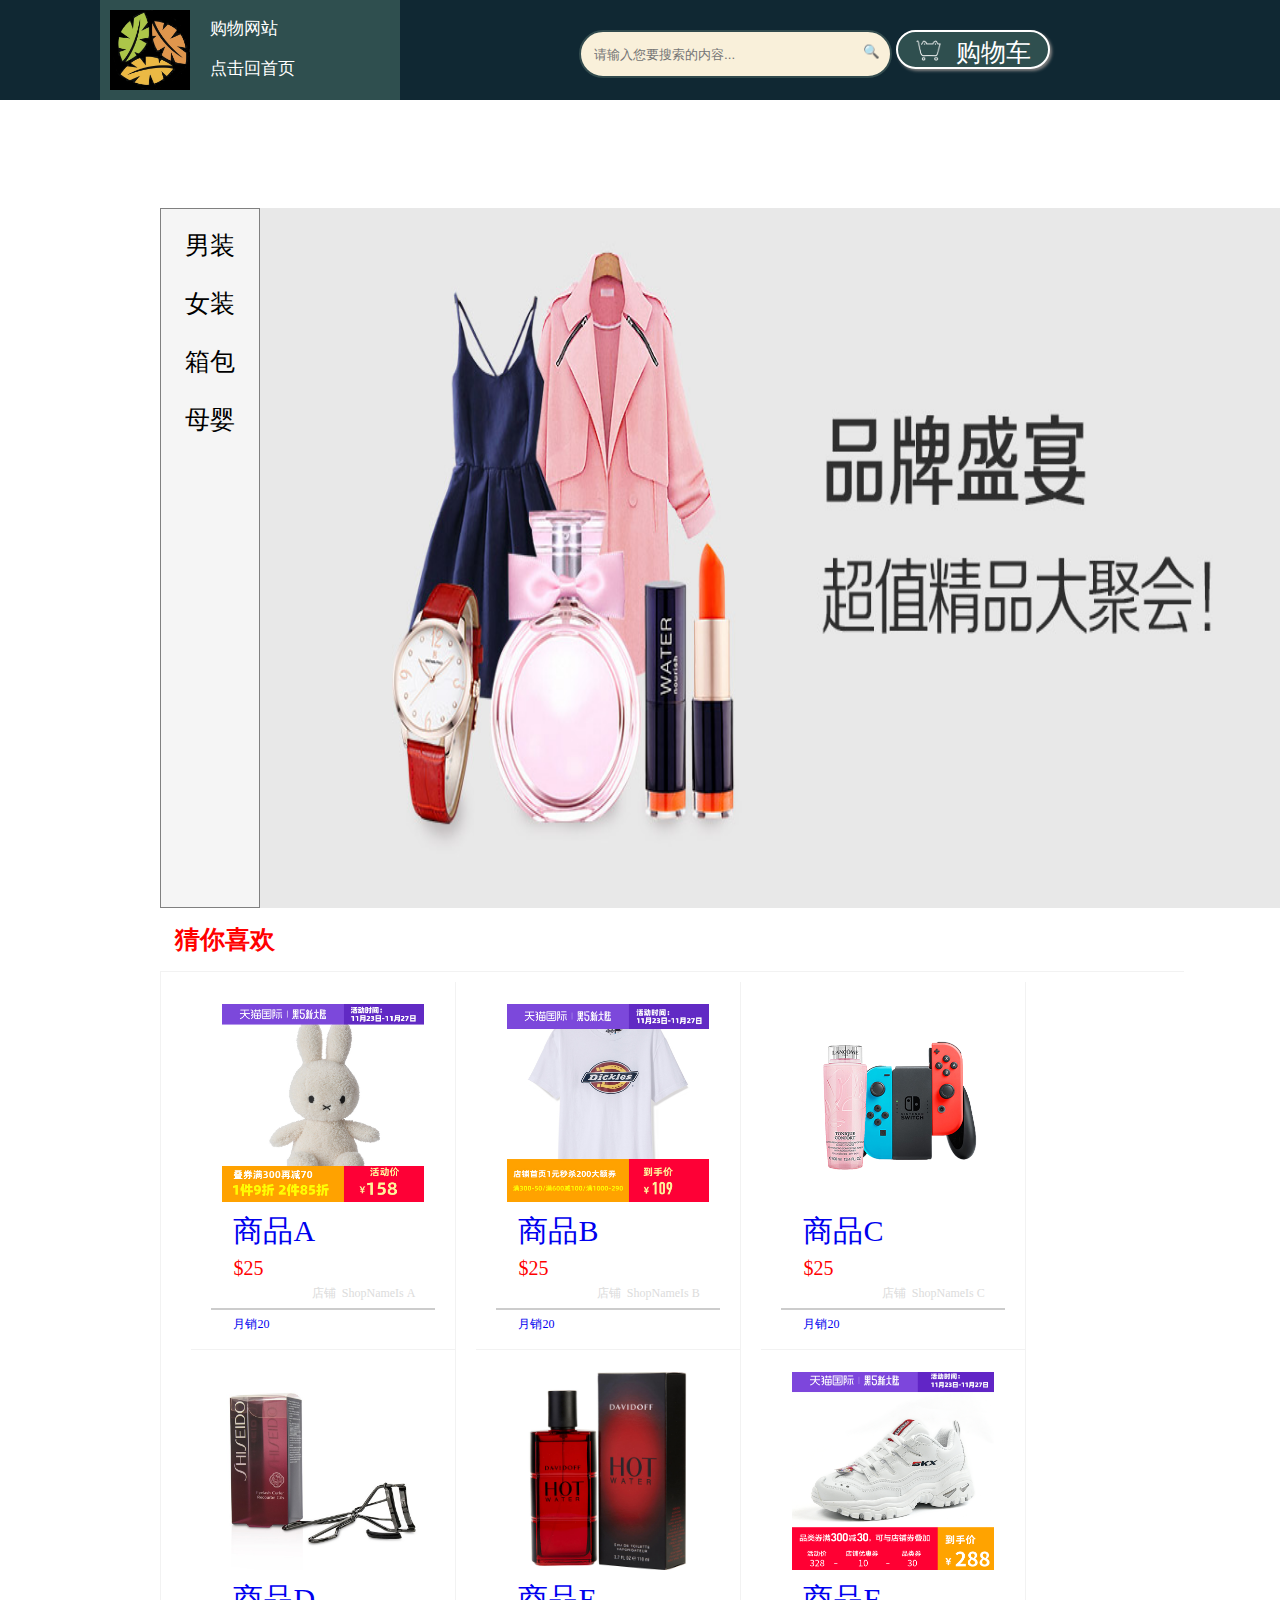
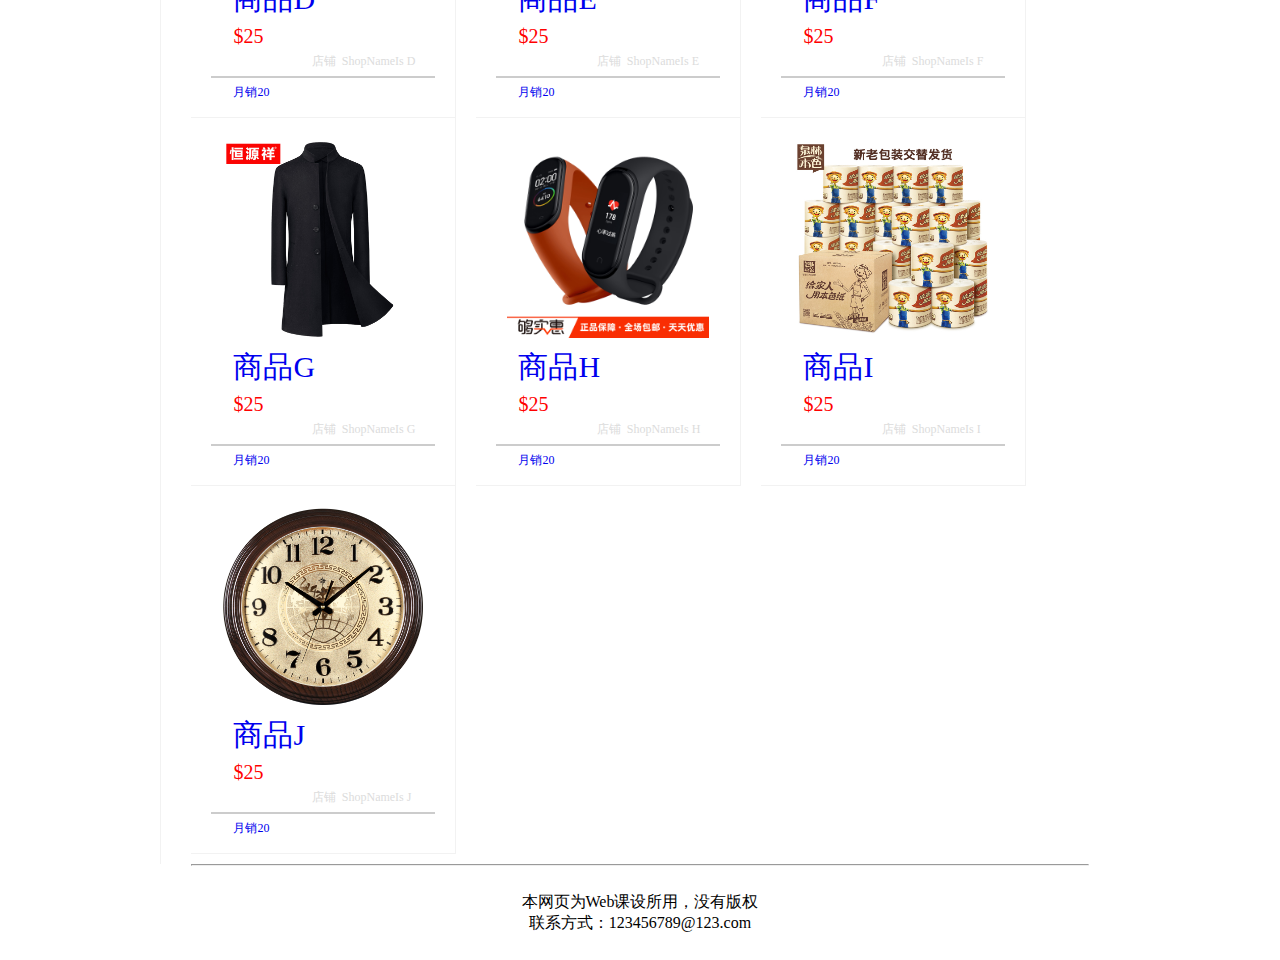
<file: index.html>
<!DOCTYPE html>
<html>
	<head>
		<meta charset="utf-8" />
		<title>购物网站</title>
		<link rel="stylesheet" type="text/css" href="css/first.css">
		<!--<script type="text/javascript" src="js/first.js"></script>-->
	</head>
	<body>
		<div id="title">
			<div id="logobox">
				<a  href="index.html">
					<img src="img/logo.jpg" class="logo">
					<div class="logo-word">
						<p>购物网站</p>
						<p>点击回首页</p>
					</div>
				</a>
			</div>
			<div class="search bar">
				<form>
					<input type="text" placeholder="请输入您要搜索的内容...">
					<button type="submit">
						<!--<img id="searchbutton" src="img/search.jpg" />-->
						🔍
					</button>
				</form>
			</div>
			<div class="cart">
				<a href="cart.html" style="color: white;"><img src="img/购物车.png" />购物车</a>
			</div>
		</div>
		<div id="main">
			
			<div id="maintable-main" style="width: 80%;float: left;margin-left: 12.5%;">
				<div id="windowbox">
					
					
					<ul id="middlelist" style="position: relative;">
						<li>
							<a class="listword1" href="menu.html">男装</a>
							<div id="middlecontent">
		                        <div id="contentlist" class="clearfix">
		                            <div style="width: 50%;float: left;">
		                                <h2>男装</h2>
										<a class="listword3" href="menu.html">男装</a>
										<a class="listword3" href="menu.html">男装</a>
										<a class="listword3" href="menu.html">男装</a>
										<a class="listword3" href="menu.html">男装</a>
										<a class="listword3" href="menu.html">男装</a>
										<a class="listword3" href="menu.html">男装</a>
										<a class="listword3" href="menu.html">男装</a>
										<a class="listword3" href="menu.html">男装</a>
										<a class="listword3" href="menu.html">男装</a>
										<a class="listword3" href="menu.html">男装</a>
										<a class="listword3" href="menu.html">男装</a>
										<a class="listword3" href="menu.html">男装</a>
										<a class="listword3" href="menu.html">男装</a>
										<a class="listword3" href="menu.html">男装</a>
									</div>
									<div style="width: 50%;float: left;">
		                                <h2>男装</h2>
										<a class="listword3" href="menu.html">男装</a>
										<a class="listword3" href="menu.html">男装</a>
										<a class="listword3" href="menu.html">男装</a>
									</div>
						</li>
						<li>
							<a class="listword1" href="menu.html">女装</a>
							<div id="middlecontent">
		                        <div id="contentlist" class="clearfix">
		                            <div style="width: 50%;float: left;">
		                                <h2>女装</h2>
										<a class="listword3" href="menu.html">女装</a>
										<a class="listword3" href="menu.html">女装</a>
										<a class="listword3" href="menu.html">女装</a>
									</div>
									<div style="width: 50%;float: left;">
		                                <h2>女装</h2>
										<a class="listword3" href="menu.html">女装</a>
										<a class="listword3" href="menu.html">女装</a>
										<a class="listword3" href="menu.html">女装</a>
									</div>
						</li>
						<li>
							<a class="listword1" href="menu.html">箱包</a>
							<div id="middlecontent">
		                        <div id="contentlist" class="clearfix">
		                            <div style="width: 50%;float: left;">
		                                <h2>箱包</h2>
										<a class="listword3" href="menu.html">箱包</a>
										<a class="listword3" href="menu.html">箱包</a>
										<a class="listword3" href="menu.html">箱包</a>
									</div>
									<div style="width: 50%;float: left;">
		                                <h2>箱包</h2>
										<a class="listword3" href="menu.html">箱包</a>
										<a class="listword3" href="menu.html">箱包</a>
										<a class="listword3" href="menu.html">箱包</a>
									</div>
						</li>
						<li>
							<a class="listword1" href="menu.html">母婴</a>
							<div id="middlecontent">
		                        <div id="contentlist" class="clearfix">
		                            <div style="width: 50%;float: left;">
		                                <h2>母婴</h2>
										<a class="listword3" href="menu.html">母婴</a>
										<a class="listword3" href="menu.html">母婴</a>
										<a class="listword3" href="menu.html">母婴</a>
									</div>
									<div style="width: 50%;float: left;">
		                                <h2>母婴</h2>
										<a class="listword3" href="menu.html">母婴</a>
										<a class="listword3" href="menu.html">母婴</a>
										<a class="listword3" href="menu.html">母婴</a>
									</div>
						</li>
					</ul>

					<div class="box">
						<div id="content">
							<img src="img/box1.jpg" alt="" />
							<img src="img/box2.jpg" alt="" />
							
							<img src="img/box1.jpg" alt="" />
						</div>			
					</div>
					<script>
						var content = document.getElementById("content");
						var timer;
						var outTimer;//延时定时器
						var x = 0;
						function move(){
						x -= 1;
						if(x % 1100 == 0){
							//清定时器
							clearInterval(timer);
							//等个1s重新打开
							clearTimeout(outTimer);
							outTimer = setTimeout(function(){
								timer = setInterval(move,16);
							},700);
						}
						x = x <= -2200 ? 0 : x;
						content.style.left = x + 'px';
						}
					timer = setInterval(move,16);
					</script>
					
				</div>
				<div class="title">猜你喜欢</div>
				<ul class="item-list">
					<li class="item-box">
						<a class="item-box-a" href="#">
							<img src="img/item.jpg" class="item-box-a-img"/>
							<div class="item-title">商品A</div>
							<div class="item-price">$25</div>
							<div class="item-shop">店铺&nbsp;&nbsp;ShopNameIs&nbsp;A</div>
							<hr color="#CCCCCC" />
							<div class="item-footer">月销20</div>
						</a>
					</li>
					<li class="item-box">
						<a class="item-box-a" href="#">
							<img src="img/item2.jpg" class="item-box-a-img"/>
							<div class="item-title">商品B</div>
							<div class="item-price">$25</div>
							<div class="item-shop">店铺&nbsp;&nbsp;ShopNameIs&nbsp;B</div>
							<hr color="#CCCCCC" />
							<div class="item-footer">月销20</div>
						</a>
					</li>
					<li class="item-box">
						<a class="item-box-a" href="#">
							<img src="img/item3.png" class="item-box-a-img"/>
							<div class="item-title">商品C</div>
							<div class="item-price">$25</div>
							<div class="item-shop">店铺&nbsp;&nbsp;ShopNameIs&nbsp;C</div>
							<hr color="#CCCCCC" />
							<div class="item-footer">月销20</div>
						</a>
					</li>
					<li class="item-box">
						<a class="item-box-a" href="#">
							<img src="img/item4.jpg" class="item-box-a-img"/>
							<div class="item-title">商品D</div>
							<div class="item-price">$25</div>
							<div class="item-shop">店铺&nbsp;&nbsp;ShopNameIs&nbsp;D</div>
							<hr color="#CCCCCC" />
							<div class="item-footer">月销20</div>
						</a>
					</li>
					<li class="item-box">
						<a class="item-box-a" href="#">
							<img src="img/item5.jpg" class="item-box-a-img"/>
							<div class="item-title">商品E</div>
							<div class="item-price">$25</div>
							<div class="item-shop">店铺&nbsp;&nbsp;ShopNameIs&nbsp;E</div>
							<hr color="#CCCCCC" />
							<div class="item-footer">月销20</div>
						</a>
					</li>
					<li class="item-box">
						<a class="item-box-a" href="#">
							<img src="img/item6.png" class="item-box-a-img"/>
							<div class="item-title">商品F</div>
							<div class="item-price">$25</div>
							<div class="item-shop">店铺&nbsp;&nbsp;ShopNameIs&nbsp;F</div>
							<hr color="#CCCCCC" />
							<div class="item-footer">月销20</div>
						</a>
					</li>
					<li class="item-box">
						<a class="item-box-a" href="#">
							<img src="img/item7.jpg" class="item-box-a-img"/>
							<div class="item-title">商品G</div>
							<div class="item-price">$25</div>
							<div class="item-shop">店铺&nbsp;&nbsp;ShopNameIs&nbsp;G</div>
							<hr color="#CCCCCC" />
							<div class="item-footer">月销20</div>
						</a>
					</li>
					<li class="item-box">
						<a class="item-box-a" href="#">
							<img src="img/item8.jpg" class="item-box-a-img"/>
							<div class="item-title">商品H</div>
							<div class="item-price">$25</div>
							<div class="item-shop">店铺&nbsp;&nbsp;ShopNameIs&nbsp;H</div>
							<hr color="#CCCCCC" />
							<div class="item-footer">月销20</div>
						</a>
					</li>
					<li class="item-box">
						<a class="item-box-a" href="#">
							<img src="img/item9.jpg" class="item-box-a-img"/>
							<div class="item-title">商品I</div>
							<div class="item-price">$25</div>
							<div class="item-shop">店铺&nbsp;&nbsp;ShopNameIs&nbsp;I</div>
							<hr color="#CCCCCC" />
							<div class="item-footer">月销20</div>
						</a>
					</li>
					<li class="item-box">
						<a class="item-box-a" href="#">
							<img src="img/item10.jpg" class="item-box-a-img"/>
							<div class="item-title">商品J</div>
							<div class="item-price">$25</div>
							<div class="item-shop">店铺&nbsp;&nbsp;ShopNameIs&nbsp;J</div>
							<hr color="#CCCCCC" />
							<div class="item-footer">月销20</div>
						</a>
					</li>
				</ul>
			</div>

		</div>	
	</body>
	<foot>		
		<div id="footer">
			<hr id="hr2"/>
    		<p>本网页为Web课设所用，没有版权<br />联系方式：123456789@123.com</p>
 		</div>
	</foot>	
</html>
</file>
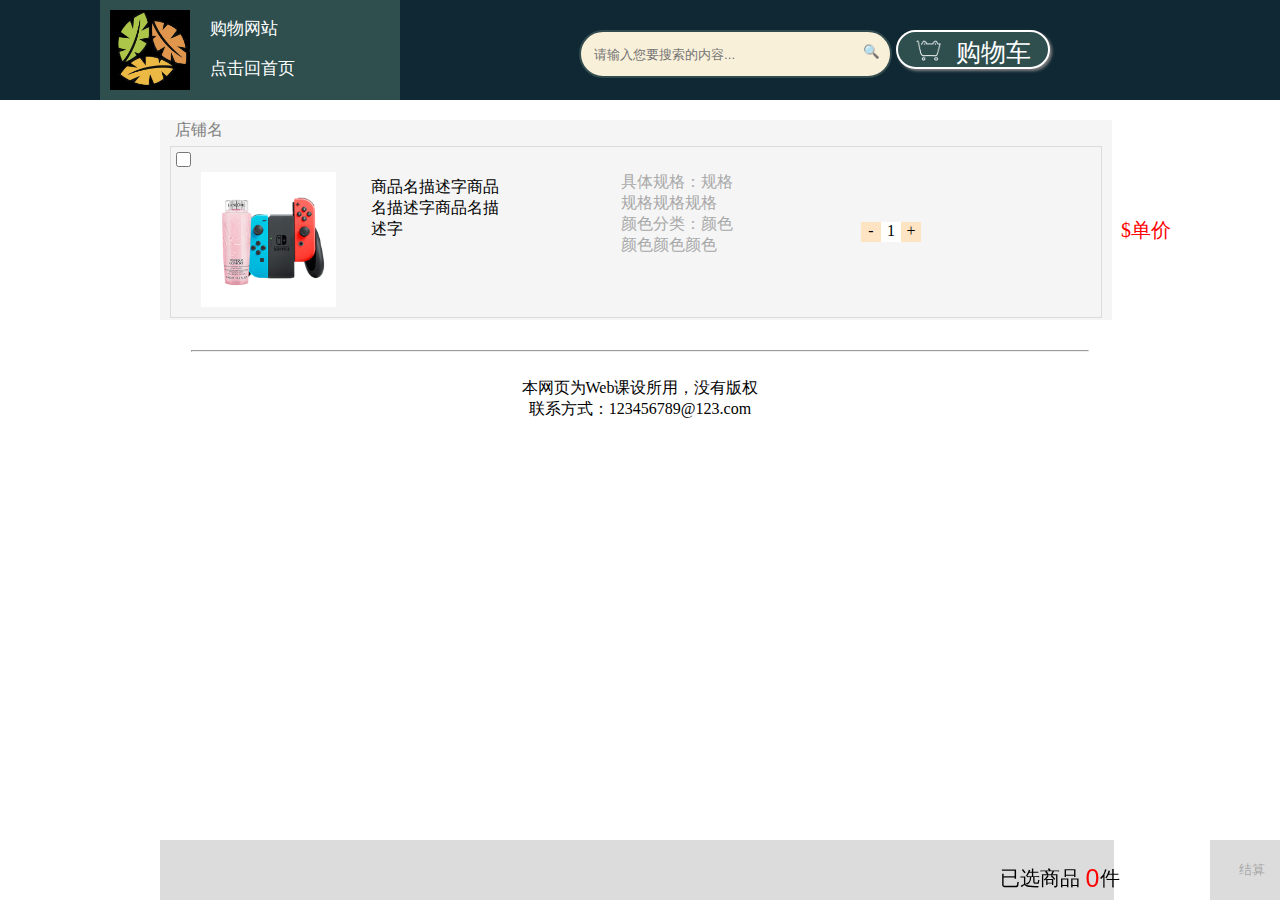
<file: cart.html>
<!DOCTYPE html>
<html>
	<head>
		<meta charset="utf-8">
		<title>菜单</title>
		<link rel="stylesheet" type="text/css" href="css/third.css">
		<script type="text/javascript">
			if (window.addEventListener){
				window.addEventListener("load",init);
			} else if(window.attachEvent()){   //IE浏览器不支持addEventListener
				window.attachEvent("onload",init);  //IE浏览器在写时间的时候必须加上on
			}
		
			function init(){
				var left = document.getElementById("left");
				left.onclick = function (){
					leftNum();   
				}
				
				var right = document.getElementById("right");
				right.onclick = function (){
					rightNum();
				}
				
				function leftNum(){
					var center = document.getElementById("center").innerHTML;
					if (center > 1){   //如果中间显示的数大于1
						center--;       //自减
						currentNum(center);  //中间显示自减后的数值
					} else{
						alert("商品数不能为负");
					}
				}
				
				function rightNum(){
					var center = document.getElementById("center").innerHTML;
					if (center!=null){   //如果中间显示的数值小于最大的数
						center++  //自加
						currentNum(center);   //在中间显示自加后的数值
					}
				}
				
				function currentNum(num){
					center.innerHTML = num;   //在中间显示相应的数值
				}
			}
			
			
			function count(){
				var nums = 0;
				var chk = document.getElementsByName('num');
				for (var i = 0; i < chk.length; i++){
					if(chk[i].checked){
						nums++;
					}
				}
				document.getElementById('nums').value = nums;
				if (nums>0){
					document.all.confirm.disabled = '';
					
				}else{
					document.all.confirm.disabled = "disabled";
					}
			}
			
			
		</script>

	</head>
	<body>
		<div id="title">
			<div id="logobox">
				<a  href="index.html">
					<img src="img/logo.jpg" class="logo">
					<div class="logo-word">
						<p>购物网站</p>
						<p>点击回首页</p>
					</div>
				</a>
			</div>
			<div class="search bar">
				<form>
					<input type="text" placeholder="请输入您要搜索的内容...">
					<button type="submit">
						<!--<img id="searchbutton" src="img/search.jpg" />-->
						🔍
					</button>
				</form>
			</div>
			<div class="cart">
				<a href="cart.html" style="color: white;"><img src="img/购物车.png" />购物车</a>
			</div>
		</div>
		<div id="main">
			<div class="cartbox">
				<div class="carttitle">店铺名</div>
				<div class="box">
					<input type="checkbox" name="num" onClick="count(this)"  class="checkbox" />
					<a>
						<div class="img-box">
							<img src="img/item3.png" style="width: 135px;height: 135px;"/>
						</div>
						<div class="item-name">商品名描述字商品名描述字商品名描述字</div>
					</a>
					<div class="item-info">
						<div class="item-info-word">具体规格：规格规格规格规格</div>
						<div class="item-info-word">颜色分类：颜色颜色颜色颜色</div>
					</div>
					<div class="item-num">
						<div id="left">-</div>
						<div id="center">1</div>
						<div id="right">+</div>
					</div>
					<div class="item-price">$单价</div>
				</div>
			</div>
			
			
			<div class="botton">
				<form id="numcount" name="form" method="post" action="">
					已选商品 <input name="textfield" id="nums" type="text" size="2" value="0">&nbsp;&nbsp;&nbsp;件
				</form>
				<button id="confirm" disabled="disabled">结算</button>
			</div>
			
		</div>
		
		
		<div id="footer">
			<hr id="hr2"/>
    		<p>本网页为Web课设所用，没有版权<br />联系方式：123456789@123.com</p>
 		</div>
	</body>
</html>
</file>
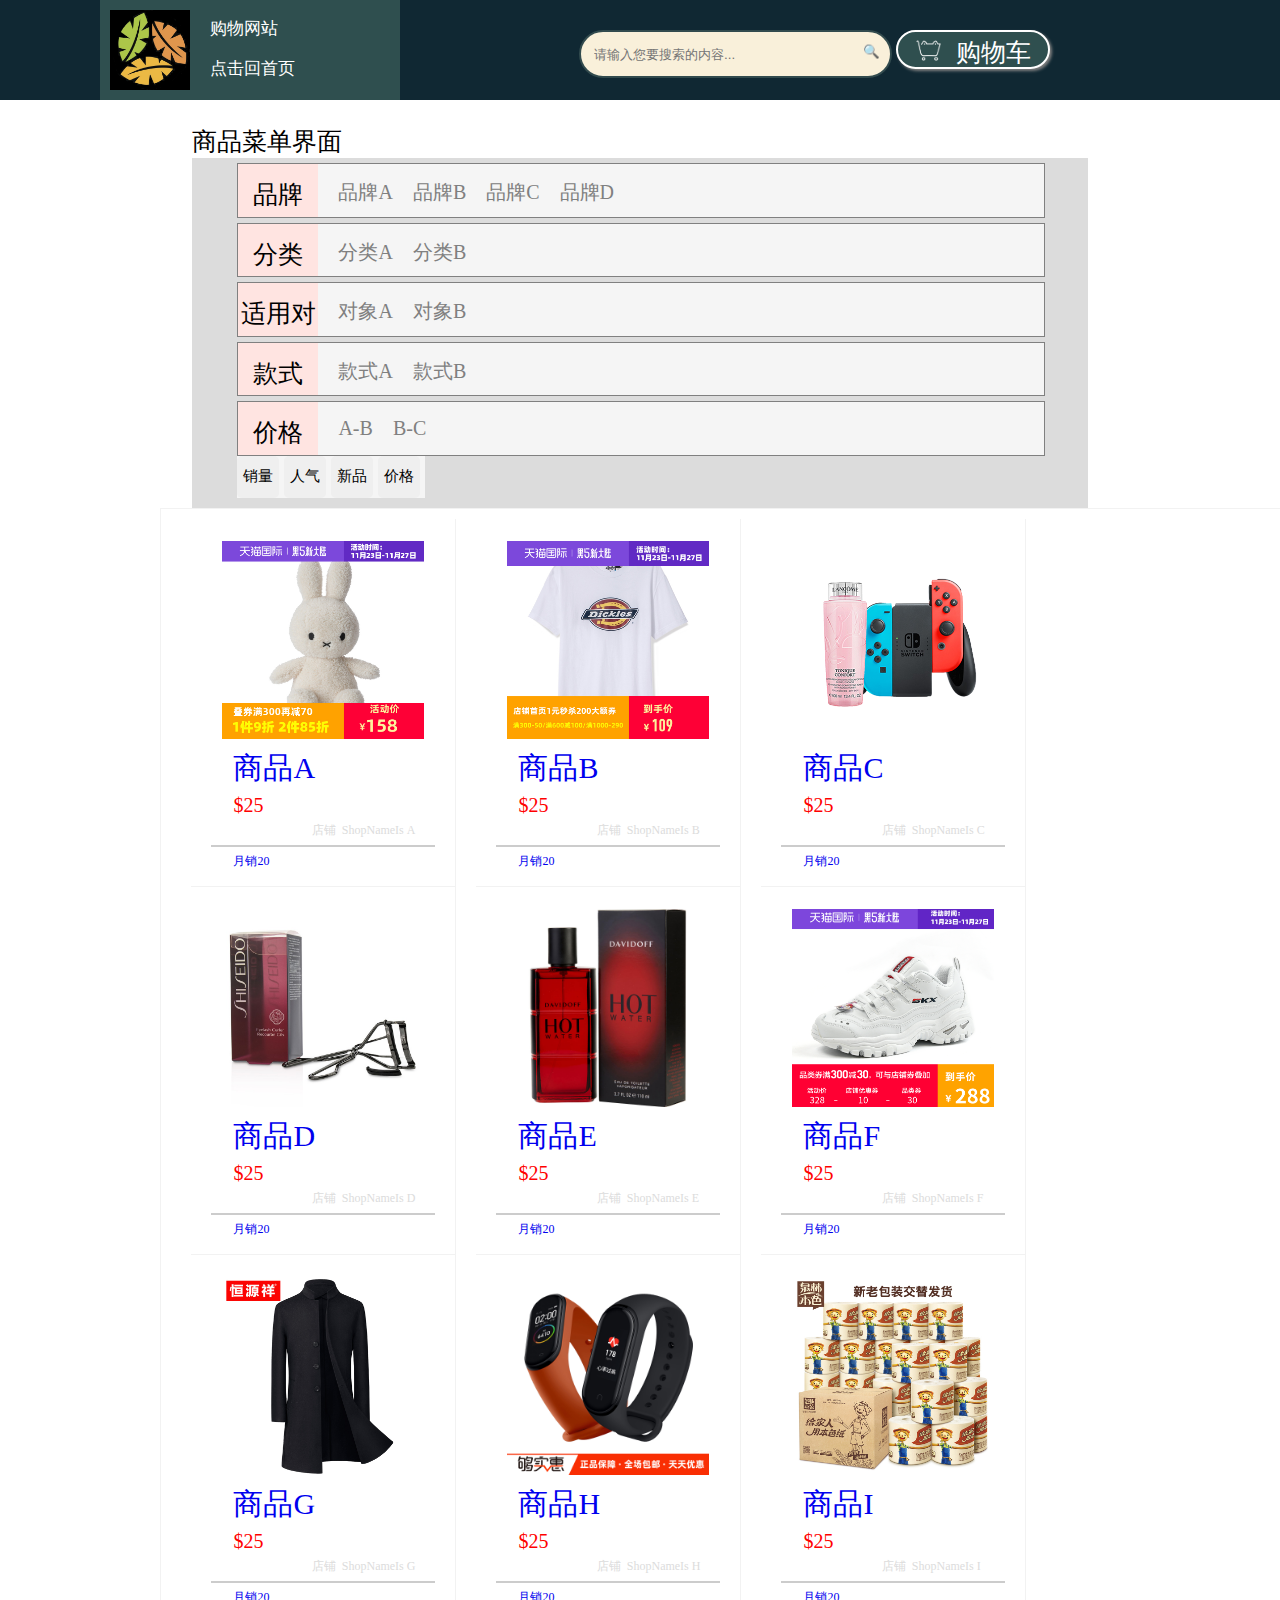
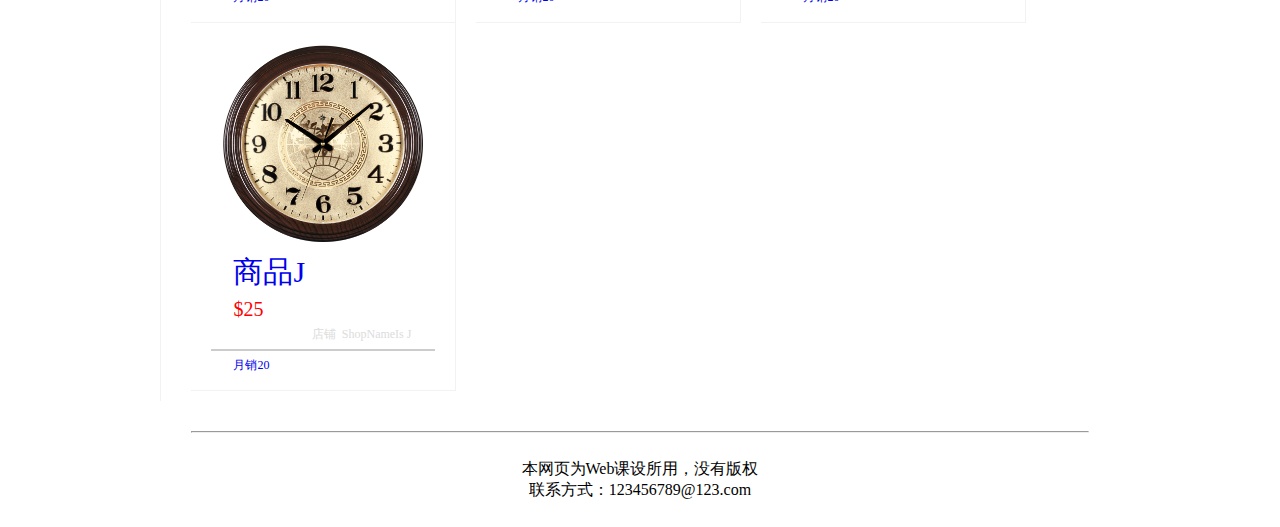
<file: menu.html>
<!DOCTYPE html>
<html>
	<head>
		<meta charset="utf-8">
		<title>菜单</title>
		<link rel="stylesheet" type="text/css" href="css/second.css">
	</head>
	<body>
		<div id="title">
			<div id="logobox">
				<a  href="index.html">
					<img src="img/logo.jpg" class="logo">
					<div class="logo-word">
						<p>购物网站</p>
						<p>点击回首页</p>
					</div>
				</a>
			</div>
			<div class="search bar">
				<form>
					<input type="text" placeholder="请输入您要搜索的内容...">
					<button type="submit">
						<!--<img id="searchbutton" src="img/search.jpg" />-->
						🔍
					</button>
				</form>
			</div>
			<div class="cart">
				<a href="cart.html" style="color: white;"><img src="img/购物车.png" />购物车</a>
			</div>
		</div>
		
		<div id="main">
			<div class="main-title">商品菜单界面</div>
			<div class="clearfix">
				<div id="menubox" >
					<div class="menuline">
						<div class="menuline-left">品牌</div>
						<div class="menuline-right">
							<a class="menuline-right-item">品牌A</a>
							<a class="menuline-right-item">品牌B</a>
							<a class="menuline-right-item">品牌C</a>
							<a class="menuline-right-item">品牌D</a>
						</div>
					</div>
					<div class="menuline">
						<div class="menuline-left">分类</div>
						<div class="menuline-right">
							<a class="menuline-right-item">分类A</a>
							<a class="menuline-right-item">分类B</a>
						</div>
					</div>
					<div class="menuline">
						<div class="menuline-left">适用对象</div>
						<div class="menuline-right">
							<a class="menuline-right-item">对象A</a>
							<a class="menuline-right-item">对象B</a>
						</div>
					</div>
					<div class="menuline">
						<div class="menuline-left">款式</div>
						<div class="menuline-right">
							<a class="menuline-right-item">款式A</a>
							<a class="menuline-right-item">款式B</a>
						</div>
					</div>
					<div class="menuline">
						<div class="menuline-left">价格</div>
						<div class="menuline-right">
							<a class="menuline-right-item">A-B</a>
							<a class="menuline-right-item">B-C</a>
						</div>
					</div>
					<div class="select">
						<button class="button">销量</button>
						<button class="button">人气</button>
						<button class="button">新品</button>
						<button class="button">价格</button>
					</div>
				</div>
			</div>
			<ul class="item-list">
				<li class="item-box">
					<a class="item-box-a" href="#">
						<img src="img/item.jpg" class="item-box-a-img"/>
						<div class="item-title">商品A</div>
						<div class="item-price">$25</div>
						<div class="item-shop">店铺&nbsp;&nbsp;ShopNameIs&nbsp;A</div>
						<hr color="#CCCCCC" />
						<div class="item-footer">月销20</div>
					</a>
				</li>
				<li class="item-box">
					<a class="item-box-a" href="#">
						<img src="img/item2.jpg" class="item-box-a-img"/>
						<div class="item-title">商品B</div>
						<div class="item-price">$25</div>
						<div class="item-shop">店铺&nbsp;&nbsp;ShopNameIs&nbsp;B</div>
						<hr color="#CCCCCC" />
						<div class="item-footer">月销20</div>
					</a>
				</li>
				<li class="item-box">
					<a class="item-box-a" href="#">
						<img src="img/item3.png" class="item-box-a-img"/>
						<div class="item-title">商品C</div>
						<div class="item-price">$25</div>
						<div class="item-shop">店铺&nbsp;&nbsp;ShopNameIs&nbsp;C</div>
						<hr color="#CCCCCC" />
						<div class="item-footer">月销20</div>
					</a>
				</li>
				<li class="item-box">
					<a class="item-box-a" href="#">
						<img src="img/item4.jpg" class="item-box-a-img"/>
						<div class="item-title">商品D</div>
						<div class="item-price">$25</div>
						<div class="item-shop">店铺&nbsp;&nbsp;ShopNameIs&nbsp;D</div>
						<hr color="#CCCCCC" />
						<div class="item-footer">月销20</div>
					</a>
				</li>
				<li class="item-box">
					<a class="item-box-a" href="#">
						<img src="img/item5.jpg" class="item-box-a-img"/>
						<div class="item-title">商品E</div>
						<div class="item-price">$25</div>
						<div class="item-shop">店铺&nbsp;&nbsp;ShopNameIs&nbsp;E</div>
						<hr color="#CCCCCC" />
						<div class="item-footer">月销20</div>
					</a>
				</li>
				<li class="item-box">
					<a class="item-box-a" href="#">
						<img src="img/item6.png" class="item-box-a-img"/>
						<div class="item-title">商品F</div>
						<div class="item-price">$25</div>
						<div class="item-shop">店铺&nbsp;&nbsp;ShopNameIs&nbsp;F</div>
						<hr color="#CCCCCC" />
						<div class="item-footer">月销20</div>
					</a>
				</li>
				<li class="item-box">
					<a class="item-box-a" href="#">
						<img src="img/item7.jpg" class="item-box-a-img"/>
						<div class="item-title">商品G</div>
						<div class="item-price">$25</div>
						<div class="item-shop">店铺&nbsp;&nbsp;ShopNameIs&nbsp;G</div>
						<hr color="#CCCCCC" />
						<div class="item-footer">月销20</div>
					</a>
				</li>
				<li class="item-box">
					<a class="item-box-a" href="#">
						<img src="img/item8.jpg" class="item-box-a-img"/>
						<div class="item-title">商品H</div>
						<div class="item-price">$25</div>
						<div class="item-shop">店铺&nbsp;&nbsp;ShopNameIs&nbsp;H</div>
						<hr color="#CCCCCC" />
						<div class="item-footer">月销20</div>
					</a>
				</li>
				<li class="item-box">
					<a class="item-box-a" href="#">
						<img src="img/item9.jpg" class="item-box-a-img"/>
						<div class="item-title">商品I</div>
						<div class="item-price">$25</div>
						<div class="item-shop">店铺&nbsp;&nbsp;ShopNameIs&nbsp;I</div>
						<hr color="#CCCCCC" />
						<div class="item-footer">月销20</div>
					</a>
				</li>
				<li class="item-box">
					<a class="item-box-a" href="#">
						<img src="img/item10.jpg" class="item-box-a-img"/>
						<div class="item-title">商品J</div>
						<div class="item-price">$25</div>
						<div class="item-shop">店铺&nbsp;&nbsp;ShopNameIs&nbsp;J</div>
						<hr color="#CCCCCC" />
						<div class="item-footer">月销20</div>
					</a>
				</li>
			</ul>
			
		</div>
		<div id="footer" >
			<hr id="hr2"/>
    		<p>本网页为Web课设所用，没有版权<br />联系方式：123456789@123.com</p>
 		</div>
	</body>
</html>
</file>
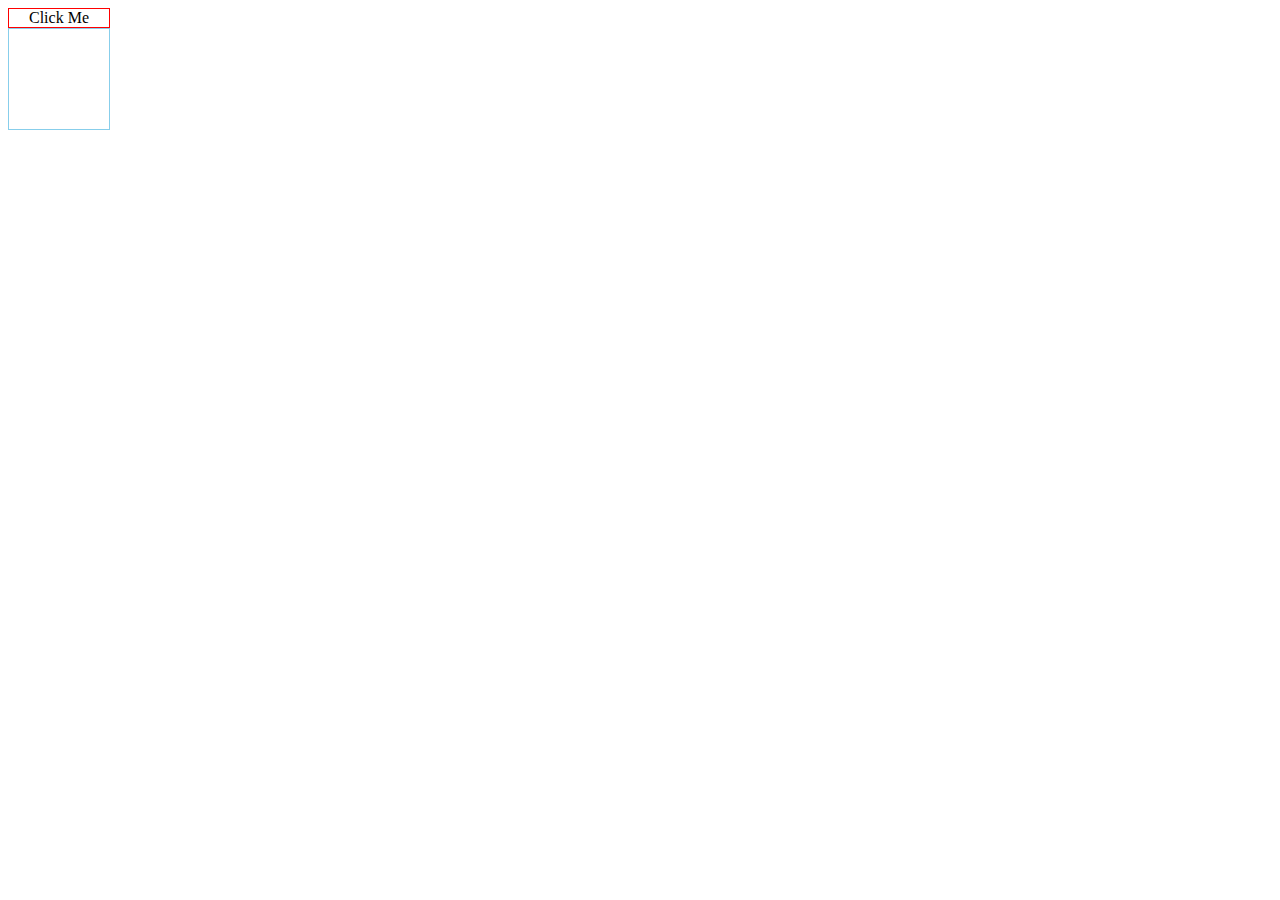
<file: test.html>
<!DOCTYPE html>
<html>
	<head>
		<meta charset="UTF-8">
		<title></title>
	</head>
	<body>
		<div style="width:100px; border:1px solid red; text-align:center;" id="div1">Click Me</div>
		<div style="width:100px; border:1px solid skyblue; height:100px;" id="div2"></div>
     
<script>
     
	document.getElementById("div1").onclick = function(){
    document.getElementById("div2").style.display = "none";
}
</script>
	</body>
</html>
</file>
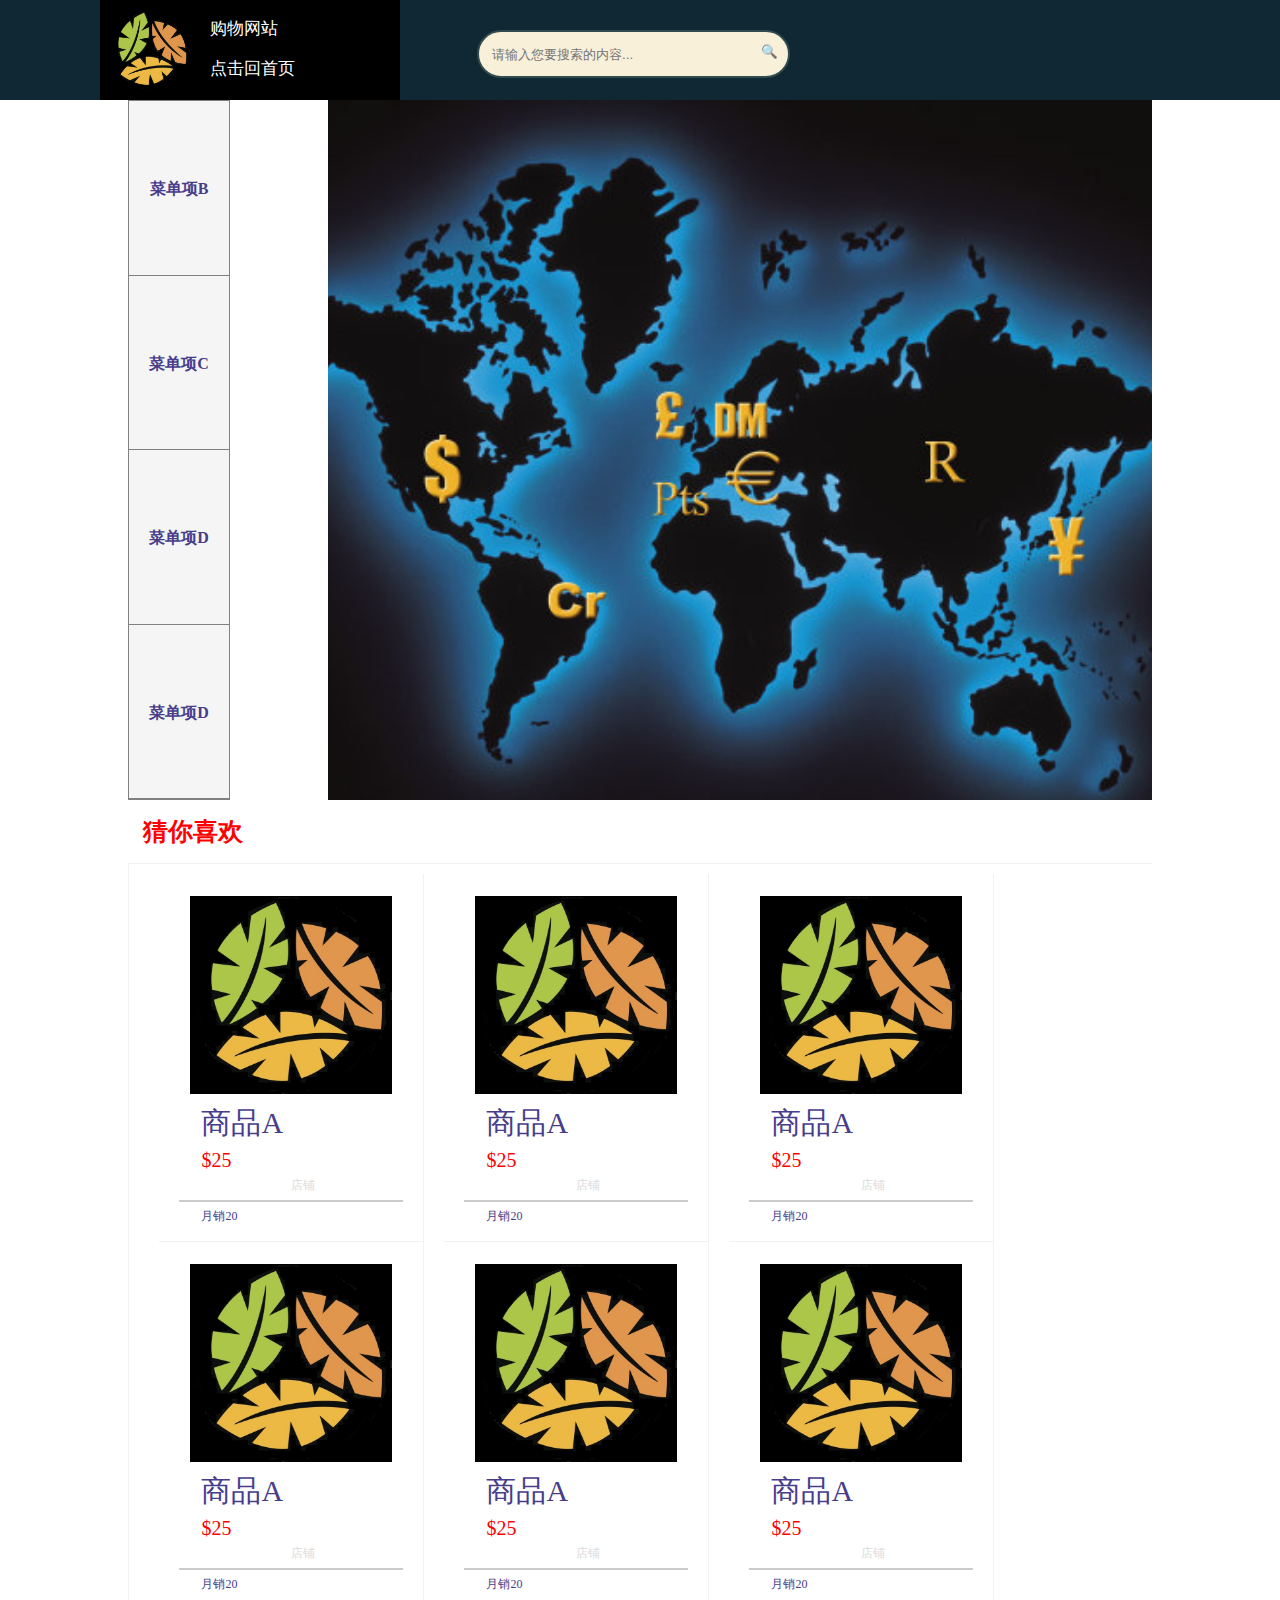
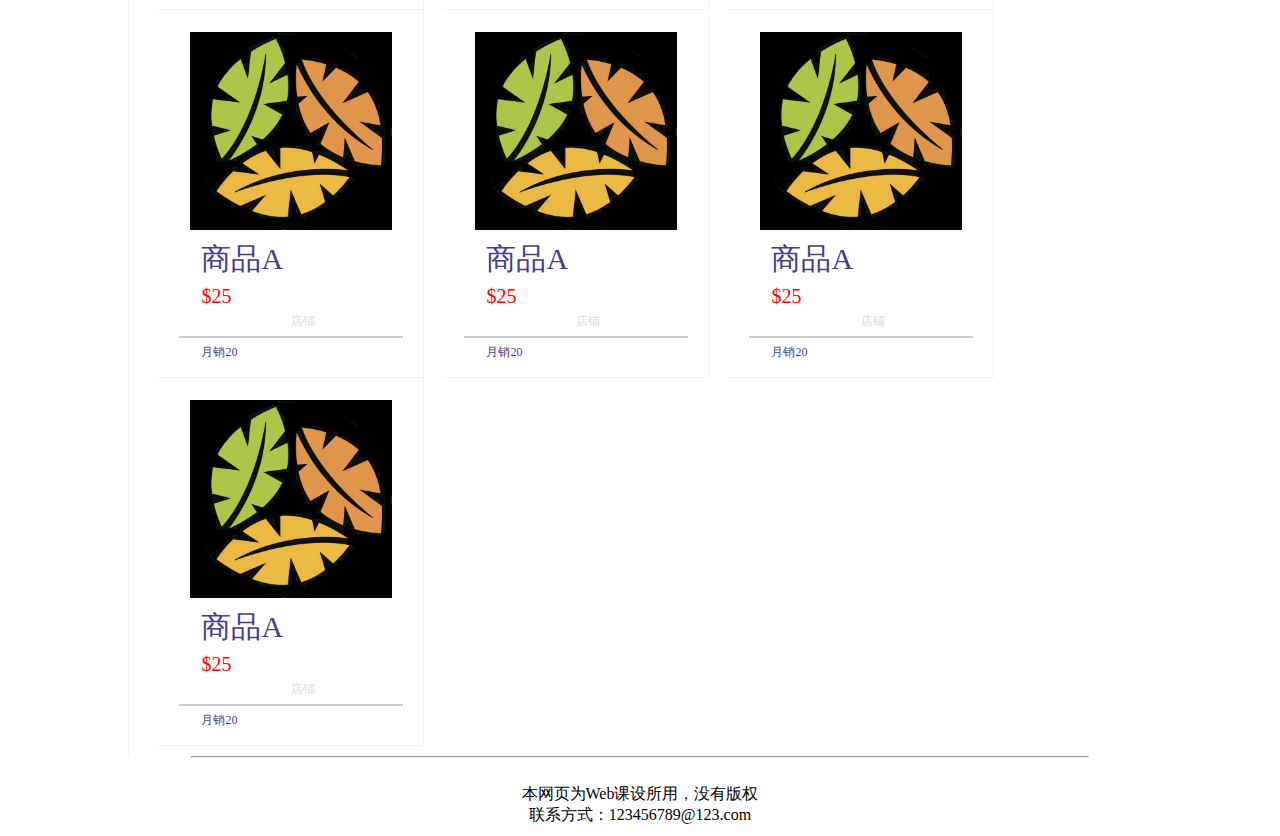
<file: 复制 index.html>
<!DOCTYPE html>
<html>
	<head>
		<meta charset="utf-8" />
		<title>购物网站</title>
		<link rel="stylesheet" type="text/css" href="css/复制 first.css">
		<!--<script type="text/javascript" src="js/first.js"></script>-->
	</head>
	<body>
		<div id="title">
			<div id="logobox">
				<a  href="index.html">
					<img src="img/logo.jpg" class="logo">
					<div class="logo-word">
						<p>购物网站</p>
						<p>点击回首页</p>
					</div>
				</a>
			</div>
			<div class="search bar">
				<form>
					<input type="text" placeholder="请输入您要搜索的内容...">
					<button type="submit">
						<!--<img id="searchbutton" src="img/search.jpg" />-->
						🔍
					</button>
				</form>
			</div>
		</div>
		<div id="main">
			<div style="width: 10%;float: left;" id="maintable-left"></div>
			<div id="maintable-main" style="width: 80%;float: left;">
				<div id="windowbox">
					<div id="menu">
						<ul>
            				<li><a href="menu.html" class="menu1">菜单项B</a>
                				<ul>
                    				<li><a href="menu.html" class="menu2">菜单项B1</a>
                    					<div><a href="menu.html" class="menu3">asdfasdf</a></div>
                    				</li>
                    				<li><a href="menu.html">菜单项B2</a></li>
                    				<li><a href="menu.html">菜单项B3</a></li>
                    				<li><a href="menu.html">菜单项B4</a></li>
                    				<li><a href="menu.html">菜单项B5</a></li>
                				</ul>
                			</li>
                			<li><a href="menu.html">菜单项C</a>
                				<ul>
                    				<li><a href="menu.html">菜单项B1</a></li>
                    				<li><a href="menu.html">菜单项B2</a></li>
                    				<li><a href="menu.html">菜单项B3</a></li>
                    				<li><a href="menu.html">菜单项B4</a></li>
                    				<li><a href="menu.html">菜单项B5</a></li>
                				</ul>
                			</li>
                			<li><a href="menu.html">菜单项D</a>
                				<ul>
                    				<li><a href="menu.html">菜单项B1</a></li>
                    				<li><a href="menu.html">菜单项B2</a></li>
                    				<li><a href="menu.html">菜单项B3</a></li>
                    				<li><a href="menu.html">菜单项B4</a></li>
                    				<li><a href="menu.html">菜单项B5</a></li>
                				</ul>
                			</li>
                			<li><a href="menu.html">菜单项D</a>
                				<ul>
                    				<li><a href="menu.html">菜单项B1</a></li>
                    				<li><a href="menu.html">菜单项B2</a></li>
                    				<li><a href="menu.html">菜单项B3</a></li>
                    				<li><a href="menu.html">菜单项B4</a></li>
                    				<li><a href="menu.html">菜单项B5</a></li>
                				</ul>
                			</li>
						</ul>
					</div>
					<div class="box">
						<div id="content">
							<img src="img/title2.jpg" alt="" />
							<img src="img/logo.jpg" alt="" />
							<img src="img/title2.jpg" alt="" />
							<img src="img/logo.jpg" alt="" />
							<img src="img/title2.jpg" alt="" />
							<!--第一张-->
							<img src="img/title2.jpg" alt="" />
						</div>			
					</div>
					<script>
						var content = document.getElementById("content");
						var timer;
						var outTimer;//延时定时器
						var x = 0;
						function move(){
						x -= 2;
						if(x % 1062 == 0){
							//清定时器
							clearInterval(timer);
							//等个1s重新打开
							clearTimeout(outTimer);
							outTimer = setTimeout(function(){
								timer = setInterval(move,16);
							},700);
						}
						x = x <= -5310 ? 0 : x;
						content.style.left = x + 'px';
						}
					timer = setInterval(move,16);
					</script>
					
				</div>
				<div class="title">猜你喜欢</div>
				<ul class="item-list">
					<li class="item-box">
						<a class="item-box-a" href="item.html">
							<img src="img/logo.jpg" class="item-box-a-img"/>
							<div class="item-title">商品A</div>
							<div class="item-price">$25</div>
							<div class="item-shop">店铺</div>
							<hr color="#CCCCCC" />
							<div class="item-footer">月销20</div>
						</a>
					</li>
					<li class="item-box">
						<a class="item-box-a" href="item.html">
							<img src="img/logo.jpg" class="item-box-a-img"/>
							<div class="item-title">商品A</div>
							<div class="item-price">$25</div>
							<div class="item-shop">店铺</div>
							<hr color="#CCCCCC" />
							<div class="item-footer">月销20</div>
						</a>
					</li>
					<li class="item-box">
						<a class="item-box-a" href="item.html">
							<img src="img/logo.jpg" class="item-box-a-img"/>
							<div class="item-title">商品A</div>
							<div class="item-price">$25</div>
							<div class="item-shop">店铺</div>
							<hr color="#CCCCCC" />
							<div class="item-footer">月销20</div>
						</a>
					</li>
					<li class="item-box">
						<a class="item-box-a" href="item.html">
							<img src="img/logo.jpg" class="item-box-a-img"/>
							<div class="item-title">商品A</div>
							<div class="item-price">$25</div>
							<div class="item-shop">店铺</div>
							<hr color="#CCCCCC" />
							<div class="item-footer">月销20</div>
						</a>
					</li>
					<li class="item-box">
						<a class="item-box-a" href="item.html">
							<img src="img/logo.jpg" class="item-box-a-img"/>
							<div class="item-title">商品A</div>
							<div class="item-price">$25</div>
							<div class="item-shop">店铺</div>
							<hr color="#CCCCCC" />
							<div class="item-footer">月销20</div>
						</a>
					</li>
					<li class="item-box">
						<a class="item-box-a" href="item.html">
							<img src="img/logo.jpg" class="item-box-a-img"/>
							<div class="item-title">商品A</div>
							<div class="item-price">$25</div>
							<div class="item-shop">店铺</div>
							<hr color="#CCCCCC" />
							<div class="item-footer">月销20</div>
						</a>
					</li>
					<li class="item-box">
						<a class="item-box-a" href="item.html">
							<img src="img/logo.jpg" class="item-box-a-img"/>
							<div class="item-title">商品A</div>
							<div class="item-price">$25</div>
							<div class="item-shop">店铺</div>
							<hr color="#CCCCCC" />
							<div class="item-footer">月销20</div>
						</a>
					</li>
					<li class="item-box">
						<a class="item-box-a" href="item.html">
							<img src="img/logo.jpg" class="item-box-a-img"/>
							<div class="item-title">商品A</div>
							<div class="item-price">$25</div>
							<div class="item-shop">店铺</div>
							<hr color="#CCCCCC" />
							<div class="item-footer">月销20</div>
						</a>
					</li>
					<li class="item-box">
						<a class="item-box-a" href="item.html">
							<img src="img/logo.jpg" class="item-box-a-img"/>
							<div class="item-title">商品A</div>
							<div class="item-price">$25</div>
							<div class="item-shop">店铺</div>
							<hr color="#CCCCCC" />
							<div class="item-footer">月销20</div>
						</a>
					</li>
					<li class="item-box">
						<a class="item-box-a" href="item.html">
							<img src="img/logo.jpg" class="item-box-a-img"/>
							<div class="item-title">商品A</div>
							<div class="item-price">$25</div>
							<div class="item-shop">店铺</div>
							<hr color="#CCCCCC" />
							<div class="item-footer">月销20</div>
						</a>
					</li>
				</ul>
			</div>
			<div style="background-color: white;width: 10%;float: left;" id="maintable-right"></div>
			<hr id="hr2"/>
		<div id="footer">
    		<p>本网页为Web课设所用，没有版权<br />联系方式：123456789@123.com</p>
 		</div>
		
	</body>
</html>
</file>
<file: css/first.css>
body{
	margin: 0px;
	padding: 0px;
}

.clearfix{
	zoom:1;
}
#container {
            width: 500px;
            height: 820px;
            margin: 0 auto;
        }
        
        div.search {padding: 30px 0;}
 
        form {
            position: relative;
            width: 300px;
            margin: 0 auto;
        }
 
        input, button {
            border: none;
            outline: none;
        }
 
        input {
            width: 100%;
            height: 42px;
            padding-left: 13px;
            padding-right:46px;
        }
 
       	button {
            height: 42px;
            width: 42px;
            cursor: pointer;
            position: absolute;
        }


#title{
	/*background-image: url(../img/title.jpg);*/
	background-color:#102833;
	width: 100%;
	height:100px;
}
	#logobox{
		float: left;
		background-color: darkslategrey;
		margin-left: 100px;
		height: 100%;
		width: 300px;
		/*display:table;*/
	}
	
	.bar {
		float: left;
		margin-left: 15%;
	}
		.bar form {
			height: 42px;
		}
		.bar input {
			width: 250px;
			border-radius: 42px;
			border: 2px solid #324B4E;
			background: #F9F0DA;
			transition: .3s linear;
			float: right;
		}
		/*.bar input:focus {
			width: 300px;
		}*/
		.bar button {
			background: none;
			top: 0px;
			right: 0;
		}
		/*#searchbutton{
			width: 42px;
			height: 42px;
		}*/

/*
#logoclick{
	width: 20px;
	height: 50px;
	margin-left: 50px;
	
}
*/

		.logo{
			width: 80px;
			height: 80%;
			float: left;
			margin: 10px 10px;
	
		}

		.logo-word{
			height: 100%;
			width: 150px;
			float: left;
			margin-left: 10px;
			text-decoration: none;
			/*text-align: center;*/
			font-size: 17px;
			margin-bottom: 10px;
			font-weight: 100;
			color: white;
		}
		
		.cart{
			position: absolute;
			float: left;
			width: 150px;
			height: 35px;
			text-align: center;
			margin-top: 30px;
			margin-left: 70%;
			font-size: 25px;
			border:2px solid;
			border-radius:25px;/*圆角*/
			box-shadow: 2px 2px 3px gray;
			color: white;
			background-color: darkslategrey;
			
		}
			
		.cart img{
			width: 25px;
			margin-top: 8px;
			margin-right: 15px;
		}
			

#main{
	position: relative;
	/*z-index: 4;设置图层*/
	margin-top: 0px;.
	margin-left: 10%;
	/*background-color: orange;*/
	border-collapse: separate;
	width: 100%;
	/*height: 1000px;*/
	border-spacing: 0px;
}

	
		#windowbox{
		/*background-color: pink;*/
		height: 700px;
		margin-top: 100px;
		}
			#middlelist{
				position: absolute!important;/*修改element.style*/
				z-index: 75;
				float: left;
				list-style: none;
				padding: 0px;
				width: 98px;
				height: 698px;
				margin: 0px;
				background-color: whitesmoke;
				border:  1px solid gray;
				
			}
			
			.listword1{
				text-align: center;
				float: left;
				font-size: 25px;
				width: 100%;
				margin-top: 20px;
				margin-bottom: 5px;
				color: black;
			}
				a{
				display: block;
				text-decoration: none;
			}
				a:hover{
					color: pink;
				}
				
				#middlecontent{
				    position: absolute;
				    z-index: 75;
				    top: 0px;
				    left: 100px;
				    width: 930px;
				    max-height: 459px;
				    height: 459px;
				    background: ghostwhite;
				    border: 1px solid gray;
				        border-left-width: 1px;
				    border-left-width: 0;
				    text-align: left;
				    color: #333;
				    padding: 0px 20px;
				    display: none;
				    border: 0px;
				    /*filter: alpha(opacity=100);
					opacity:1;*/
				}
					.listword3{
						float: left;
						font-size: 15px;
						margin-right: 20px;
						margin-top: 20px;
						color: black;
					}
					.listword1:hover{
						background-color: white;
					}
					#middlelist li:hover #middlecontent{
						display:block;
					}
		
		.box{
		float: left;
		margin-top: 0px;
		margin-left: 100px;
		width: 1200px;
		height: 700px;
		border: 1px gainsboro;
		position: relative;
		/*z-index: 1;*/
		overflow: hidden;
		}
			#content{
				width: 900%;
				overflow: hidden;
				position: absolute;
				left: 0px;
				/*transition: all 1s ease-in-out;*/
					}
				#content img{
					float: left;
					width: 1100px;
					height: 700px;
					}
		
			
			
			
			.title{
				margin: 15px;
				font-weight: bolder;
				font-size: 25px;
				color: red;
	
			}
			.item-list{
				/*width: 90%;*/
    			font-size: 0;
    			padding: 10px;
    			/*margin-left: 10px;*/
   				border-top: 1px solid #f2f2f2;
				border-left: 1px solid #f2f2f2;
			}
				.item-box{
					width: 265px;
    				height: 368px;
    				margin-left: 20px;
    				box-sizing: border-box;
   					padding: 22px 20px 0;
					display: inline-block;
					font-size: 12px;
					border: 1px solid #f2f2f2;
					border-top: none;
					border-left: none;
					background: #fff;
					vertical-align: top;
				}
					.item-box-a{
						display: inline-block;
						width: 100%;
						height: 344px;
						background: #fff;
						position: relative;
					}
						.item-box-a-img{
							width: 90%;
							height: 198px;
							margin-left: 5%;
						}
						.item-title{
							margin: 5px 10%;
							/*height: 10%;*/
							font-size: 30px;
						}
						.item-price{
							margin: 5px 10%;
/*							height: 10%;*/
							font-size: 20px;
							color: red;
						}
						.item-shop{
							margin-left: 45%;
							color: gainsboro;
							/*margin-bottom: 25%;*/
						}
						
						.item-footer{
							margin-left: 10%;
						}	
		


#footer{
  clear:both;
  text-align:center;
}

	#hr2{
 	margin-top:30px;
  	width:70%;
  	clear:both;
	}

#footer p{
  padding:10px 1px;
}
</file>
<file: css/third.css>
body{
	margin: 0px;
	padding: 0px;
}

#container {
            width: 500px;
            height: 820px;
            margin: 0 auto;
        }
        
        div.search {padding: 30px 0;}
 
        form {
            position: relative;
            width: 300px;
            margin: 0 auto;
        }
 
        input, button {
            border: none;
            outline: none;
        }
 
        input {
            width: 100%;
            height: 42px;
            padding-left: 13px;
            padding-right:46px;
        }
 
       	button {
            height: 42px;
            width: 42px;
            cursor: pointer;
            position: absolute;
        }


#title{
	background-color:#102833;
	width: 100%;
	height:100px;
}
	#logobox{
		float: left;
		background-color: darkslategrey;
		margin-left: 100px;
		height: 100%;
		width: 300px;
		/*display:table;*/
	}
	
	.bar {
		float: left;
		margin-left: 15%;
	}
		.bar form {
			height: 42px;
		}
		.bar input {
			width: 250px;
			border-radius: 42px;
			border: 2px solid #324B4E;
			background: #F9F0DA;
			transition: .3s linear;
			float: right;
		}

		.bar button {
			background: none;
			top: 0px;
			right: 0;
		}

		.logo{
			width: 80px;
			height: 80%;
			float: left;
			margin: 10px 10px;
	
		}

		.logo-word{
			height: 100%;
			width: 150px;
			float: left;
			margin-left: 10px;
			text-decoration: none;
			/*text-align: center;*/
			font-size: 17px;
			margin-bottom: 10px;
			font-weight: 100;
			color: white;
		}
		
		.cart{
			position: absolute;
			float: left;
			width: 150px;
			height: 35px;
			text-align: center;
			margin-top: 30px;
			margin-left: 70%;
			font-size: 25px;
			border:2px solid;
			border-radius:25px;/*圆角*/
			box-shadow: 2px 2px 3px gray;
			color: white;
			background-color: darkslategrey;
			
		}
			
		.cart img{
			width: 25px;
			margin-top: 8px;
			margin-right: 15px;
		}
		
#main{
	margin-left: 12.5%;
}
	.cartbox{
		margin-top: 20px;
		height: 200px;
		width: 85%;
		background-color: whitesmoke;
	}
		.carttitle{
			margin-top: 10px;
			margin-left: 15px;
			color: gray;
		}
		.box{
			height: 170px;
			margin: 5px 10px;
			border: 1px solid gainsboro;
		}
			.checkbox{
				position: absolute;
				float: left;
				height: 15px;
				width: 15px;
				margin-left: 5px;
				margin-top: 5px;
			}
			.img-box{
				position: absolute;
				float: left;
				width: 135px;
				height: 135px;
				margin-left: 30px;
				margin-top: 25px;
				background-color: white;
			}
			.item-name{
				position: absolute;
				float: left;
				height: 135px;
				width: 135px;
				margin-top: 30px;
				margin-left: 200px;
			}
			.item-info{
				position: absolute;
				float: left;
				width: 125px;
				height: 135px;
				margin-left: 450px;
				margin-top: 25px;
			}
				.item-info-word{
					color: darkgray;
				}
			.item-num{
				position: absolute;
				float: left;
				margin-left: 650px;
				margin-top: 25px;
			}
				#left{
					position: absolute;
					float: left;
					width: 20px;
					height: 20px;
					margin-left: 40px;
					margin-top: 50px;
					text-align: center;
					background-color: bisque;
				}
				#center{
					position: absolute;
					float: left;
					width: 20px;
					height: 20px;
					margin-left: 60px;
					margin-top: 50px;
					text-align: center;
					background-color: white;
				}
				#right{
					position: absolute;
					float: left;
					width: 20px;
					height: 20px;
					margin-left: 80px;
					margin-top: 50px;
					text-align: center;
					background-color: bisque;
				}
			.item-price{
				position: absolute;
				float: left;
				margin-top: 70px;
				margin-left: 950px;
				font-size: 20px;
				color: red;
			}
			
			
			
			
button{
	background-color: #FF4400;
}
button:disabled{
	background-color: gainsboro;
}			
			
	
	
			.botton{
				position: fixed;
				bottom: 0;
				margin-bottom: 0px;
				height: 60px;
				width: 74.5%;
				background-color: gainsboro;
			}
				#numcount{
					position: absolute;
					float: left;
					text-align: center;
					margin-top: 25px;
					margin-left: 750px;
					font-size: 20px;
				}
				#nums{
					position: absolute;
					float: left;
					text-align: center;
					padding: 0px;
					height: 26px;
					width: 15px;
					margin-left: 0px;
					font-size: 25px;
					color: red;
					background-color: gainsboro;
				}
			#confirm{
				position: absolute;
				float: left;
				height: 60px;
				width: 83.14px;
				margin-left: 1050px;
				/*color: white;
				background-color: #FF4400;
					*/
			}

#footer{
  clear:both;
  text-align:center;
}

	#hr2{
 	margin-top:30px;
  	width:70%;
  	clear:both;
	}

#footer p{
  padding:10px 1px;
}

a{
	display: block;
	text-decoration: none;
}
a:hover{
color: pink;
}
</file>
<file: css/second.css>
body{
	margin: 0px;
	padding: 0px;
}

.clearfix:after{
	content: ".";
	display: block;
	height:0; clear:both;
	visibility: hidden;
	}
.clearfix{
	*zoom:1;
	}
	
#container {
            width: 500px;
            height: 820px;
            margin: 0 auto;
        }
        
        div.search {padding: 30px 0;}
 
        form {
            position: relative;
            width: 300px;
            margin: 0 auto;
        }
 
        input, button {
            border: none;
            outline: none;
        }
 
        input {
            width: 100%;
            height: 42px;
            padding-left: 13px;
            padding-right:46px;
        }
 
       	button {
            height: 42px;
            width: 42px;
            cursor: pointer;
            position: absolute;
        }


#title{
	background-color:#102833;
	width: 100%;
	height:100px;
}
	#logobox{
		float: left;
		background-color: darkslategrey;
		margin-left: 100px;
		height: 100%;
		width: 300px;
		/*display:table;*/
	}
	
	.bar {
		float: left;
		margin-left: 15%;
	}
		.bar form {
			height: 42px;
		}
		.bar input {
			width: 250px;
			border-radius: 42px;
			border: 2px solid #324B4E;
			background: #F9F0DA;
			transition: .3s linear;
			float: right;
		}

		.bar button {
			background: none;
			top: 0px;
			right: 0;
		}

		.logo{
			width: 80px;
			height: 80%;
			float: left;
			margin: 10px 10px;
	
		}

		.logo-word{
			height: 100%;
			width: 150px;
			float: left;
			margin-left: 10px;
			text-decoration: none;
			/*text-align: center;*/
			font-size: 17px;
			margin-bottom: 10px;
			font-weight: 100;
			color: white;
		}
		
		.cart{
			position: absolute;
			float: left;
			width: 150px;
			height: 35px;
			text-align: center;
			margin-top: 30px;
			margin-left: 70%;
			font-size: 25px;
			border:2px solid;
			border-radius:25px;/*圆角*/
			box-shadow: 2px 2px 3px gray;
			color: white;
			background-color: darkslategrey;
			
		}
			
		.cart img{
			width: 25px;
			margin-top: 8px;
			margin-right: 15px;
		}
		
#main{
	position: relative;
	/*z-index: 4;设置图层*/
	margin-top: 0px;
	/*margin-left: 10%;*/
	/*background-color: orange;*/
	border-collapse: separate;
	width: 100%;
	border-spacing: 0px;
}
	.main-title{
		/*position: relative;
		float: left;*/
		width: 150px;
		height: 5%;
		font-size: 25px;
		margin-top: 25px;
		margin-left: 15%;
	}
	#menubox{
		float: left;
		margin-top: 0px;
		margin-left: 15%;
		width: 70%;
		height: 350px;
		background-color: gainsboro;
	}
		.menuline{
			/*float: left;*/
			height: 15%;
			width: 90%;
			margin-top: 5px;
			margin-left: 5%;
			background-color: whitesmoke;
			border: 1px solid grey;
		}
			.menuline-left{
				float: left;
				width: 10%;
				height: 100%;
				line-height: 250%;
				text-align: center;
				font-size: 25px;
				background-color: mistyrose;
			}
			.menuline-right{
				float: left;
				
			}
				.menuline-right-item{
					position: relative;
					float: left;
					font-size: 20px;
					/*width: 100%;*/
					height: 100%;
					margin-left: 20px;
					margin-top: 15px;
					color: gray;
					
				}
		.select{
			position: relative;
			float: left;
			margin-left: 5%;
			/*margin-top: 5px;*/
			background-color: whitesmoke;	
		}
			.button{
				position: relative;
				float: left;
				color: black;
				font-size: 15px;
				margin-right: 5px;
				/*height: 15px;*/
				border-radius:5px;/*圆角*/
			}
			
			
			
			.item-list{
				/*width: 90%;*/
    			font-size: 0;
    			padding: 10px;
    			margin-left: 12.5%;
   				border-top: 1px solid #f2f2f2;
				border-left: 1px solid #f2f2f2;
			}
				.item-box{
					width: 265px;
    				height: 368px;
    				margin-left: 20px;
    				box-sizing: border-box;
   					padding: 22px 20px 0;
					display: inline-block;
					font-size: 12px;
					border: 1px solid #f2f2f2;
					border-top: none;
					border-left: none;
					background: #fff;
					vertical-align: top;
				}
					.item-box-a{
						display: inline-block;
						width: 100%;
						height: 344px;
						background: #fff;
						position: relative;
					}
						.item-box-a-img{
							width: 90%;
							height: 198px;
							margin-left: 5%;
						}
						.item-title{
							margin: 5px 10%;
							/*height: 10%;*/
							font-size: 30px;
						}
						.item-price{
							margin: 5px 10%;
/*							height: 10%;*/
							font-size: 20px;
							color: red;
						}
						.item-shop{
							margin-left: 45%;
							color: gainsboro;
							/*margin-bottom: 25%;*/
						}
						
						.item-footer{
							margin-left: 10%;
						}		


#footer{
  clear:both;
  text-align:center;
}

	#hr2{
 	margin-top:30px;
  	width:70%;
  	clear:both;
	}

#footer p{
  padding:10px 1px;
}

a{
	display: block;
	text-decoration: none;
}
a:hover{
color: pink;
}
</file>
<file: css/复制 first.css>
body{
	margin: 0px;
	padding: 0px;
}

#container {
            width: 500px;
            height: 820px;
            margin: 0 auto;
        }
        
        div.search {padding: 30px 0;}
 
        form {
            position: relative;
            width: 300px;
            margin: 0 auto;
        }
 
        input, button {
            border: none;
            outline: none;
        }
 
        input {
            width: 100%;
            height: 42px;
            padding-left: 13px;
            padding-right:46px;
        }
 
       	button {
            height: 42px;
            width: 42px;
            cursor: pointer;
            position: absolute;
        }


#title{
	/*background-image: url(../img/title.jpg);*/
	background-color:#102833;
	width: 100%;
	height:100px;
}
	#logobox{
		float: left;
		background-color: black;
		margin-left: 100px;
		height: 100%;
		width: 300px;
		/*display:table;*/
	}
	
	.bar {
		
	}
		.bar form {
			height: 42px;
		}
		.bar input {
			width: 250px;
			border-radius: 42px;
			border: 2px solid #324B4E;
			background: #F9F0DA;
			transition: .3s linear;
			float: right;
		}
		/*.bar input:focus {
			width: 300px;
		}*/
		.bar button {
			background: none;
			top: 0px;
			right: 0;
		}
		/*#searchbutton{
			width: 42px;
			height: 42px;
		}*/

/*
#logoclick{
	width: 20px;
	height: 50px;
	margin-left: 50px;
	
}
*/

		.logo{
			width: 80px;
			height: 80%;
			float: left;
			margin: 10px 10px;
	
		}

		.logo-word{
			height: 100%;
			width: 150px;
			float: left;
			margin-left: 10px;
			text-decoration: none;
			/*text-align: center;*/
			font-size: 17px;
			margin-bottom: 10px;
			font-weight: 100;
			color: white;
		}	

#main{
	position: relative;
	/*z-index: 4;设置图层*/
	margin-top: 0px;.
	margin-left: 10%;
	/*background-color: orange;*/
	border-collapse: separate;
	width: 100%;
	height: 1000px;
	border-spacing: 0px;
}

	#maintable-left{
		height: 1000px;
		position: relative;
		/*z-index: 3;设置图层*/
		/*empty-cells: hide;*/
		/*margin: 0px;*/
	}

	#maintable-main{
	
	}
		#windowbox{
		/*background-color: pink;*/
		height: 700px;
		}
			a{
				display: block;
				color: darkslateblue;
				text-decoration: none;
			}
			a:hover{
				color: blue;
			}
				#menu{
					float: left;
					width: 100px;
					border: 1px solid gray;
					/*border-bottom:none;*/
					/*margin:50px auto;*/
					position: absolute;
					/*z-index: 2;*/
					text-align: center;
					list-style-type: none;
					/*margin-top: 0px;*/
					}
					#menu ul{
						/*float: left;*/
						z-index: 2;
						list-style: none;
						margin: 0px;
						padding: 0px;
						margin-top: 0px;
						}
						#menu ul li{
							/*float: left;*/
							margin-top: 0px;
							background: whitesmoke;
							color: #fff;
							padding: 0px 10px;
							/*width: 20px;*/
							height: 173.5px;
							line-height: 26px;
							text-align: center;
							/*font-size: 25px;*/
							font-weight: bold;
							line-height: 175px;  /*字体上下间距*/
							border-bottom: 1px solid gray;
							position:relative;
							}
        				    #menu ul li ul{
        				    	display:none;
          			 		 	position: absolute;
           					 	margin-top: 0px;
           				 		left: 100px;/*二级与零级间距*/
        				    	top: 0px;
            					width:100px;
            					border:1px solid gray;
            					border-bottom:none;
            					}
            					
								#menu ul li ul li{
									/*float: left;*/
									position: none;
									padding: 0px;
									margin-top: 0px;
            						background-color: whitesmoke;
            						/*font-size: 10px;*/
            						line-height: 100px;
            						text-align: center;
            						height: 100px;
            						}
            						.menu2{
            							/*margin-top: 10px;*/
            							height: 20px;
            							font-size: 10px;
            						}
            							#menu ul li ul li ul{
            								display:none;
            								position: none;
											padding: 0px;
											margin-top: 0px;
            								background-color: whitesmoke;
            								/*font-size: 10px;*/
            								line-height: 100px;
            								text-align: center;
            								height: 100px;
            							}
            						.menu3{
            							position: none;
            							display:none;
            							width: 50px;
            							height: 50px;
            						}
        				#menu ul li:hover{
            				background-color: #F5E4E9;
            			}
            				#menu ul li ul :hover{
            					background-color: #F5E4E9;
            				}
        				#menu ul li:hover ul{
          			  		display:block;
            			}
            				#menu ul li ul:hover a.menu3{
          			  			display:block;
            				}

		.box{
		/*float: left;*/
		margin-top: 0px;
		margin-left: 200px;
		width: 100%;
		height: 700px;
		border: 1px gainsboro;
		position: relative;
		/*z-index: 1;*/
		overflow: hidden;
		}
			#content{
				width: 900%;
				overflow: hidden;
				position: absolute;
				left: 0px;
				/*transition: all 1s ease-in-out;*/
					}
				#content img{
					float: left;
					width: 1062px;
					height: 700px;
					}
		
			
			
			
			.title{
				margin: 15px;
				font-weight: bolder;
				font-size: 25px;
				color: red;
	
			}
			.item-list{
				/*width: 90%;*/
    			font-size: 0;
    			padding: 10px;
    			/*margin-left: 10px;*/
   				border-top: 1px solid #f2f2f2;
				border-left: 1px solid #f2f2f2;
			}
				.item-box{
					width: 265px;
    				height: 368px;
    				margin-left: 20px;
    				box-sizing: border-box;
   					padding: 22px 20px 0;
					display: inline-block;
					font-size: 12px;
					border: 1px solid #f2f2f2;
					border-top: none;
					border-left: none;
					background: #fff;
					vertical-align: top;
				}
					.item-box-a{
						display: inline-block;
						width: 100%;
						height: 344px;
						background: #fff;
						position: relative;
					}
						.item-box-a-img{
							width: 90%;
							height: 198px;
							margin-left: 5%;
						}
						.item-title{
							margin: 5px 10%;
							/*height: 10%;*/
							font-size: 30px;
						}
						.item-price{
							margin: 5px 10%;
/*							height: 10%;*/
							font-size: 20px;
							color: red;
						}
						.item-shop{
							margin-left: 50%;
							color: gainsboro;
							/*margin-bottom: 25%;*/
						}
						
						.item-footer{
							margin-left: 10%;
						}	
		

#maintable-right{
	height: 1000px;
	position: relative;
	/*z-index: 3;设置图层*/
	
}

#footer{
  clear:both;
  text-align:center;
}

	#hr2{
 	margin-top:30px;
  	width:70%;
  	clear:both;
	}

#footer p{
  padding:10px 1px;
}



/*
 a {
            display: block;
            color:#666;
            width: 100px;
            text-align:center;
            text-decoration:none;
        }
        
        a:hover  {
            color:#FFF;
            background:#C00;  
        }
#menu{
	width: 20%;
	padding-top: 20px;
}
	#menu ul{
		float: left;
		margin: 0px;
		list-style-type: none;
	}

	#menu ul li{
		margin-bottom: 20px;
		padding: 20px;
		border: 1px solid black;
		text-align: center;
		font-size: 20px;
	}
*/
/*#menu {
            line-height: 24px;                    
            list-style-type: none;                
            background:#9CF;
            margin-left:100px;
            float: left;
        }
        
        #menu li {
            /*float: left;                      
            width: 100px;
            background:#9CF;
        }
        
        #menu li ul {
            line-height: 24px;
            display:none;        
            list-style-type: none;
            text-align:left;
            width: 100px;
        }
		 #menu li.mouseover ul {
			   display:block;  
        }
*/

/*#helpbutton{
	float: right;
	margin-right: 20px;
	margin-top: 70px;
}
*/
</file>
